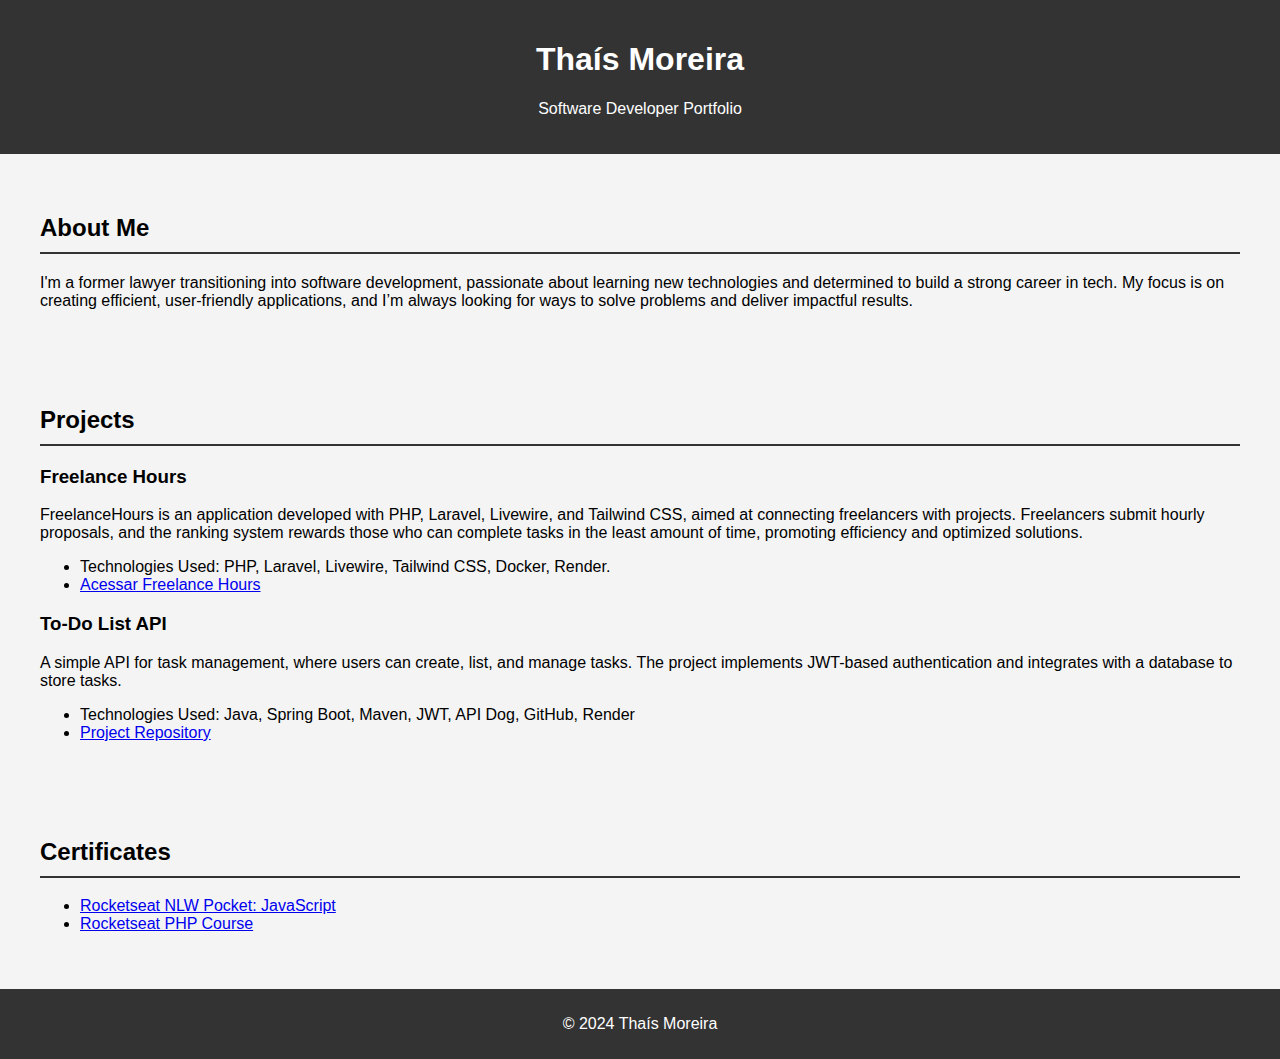
<file: index.html>
<!DOCTYPE html>
<html lang="en">
<head>
    <meta charset="UTF-8">
    <meta name="viewport" content="width=device-width, initial-scale=1.0">
    <title>Thaís Moreira | Software Developer</title>
    <link rel="stylesheet" href="styles.css">
</head>
<body>
    <header>
        <h1>Thaís Moreira</h1>
        <p>Software Developer Portfolio</p>
    </header>

    <section id="about">
        <h2>About Me</h2>
        <p>I'm a former lawyer transitioning into software development, passionate about learning new technologies and determined to build a strong career in tech. 
          My focus is on creating efficient, user-friendly applications, and I’m always looking for ways to solve problems and deliver impactful results.</p>
    </section>

    <section id="projects">
        <h2>Projects</h2>

        <div class="project">
            <h3>Freelance Hours</h3>
            <p>FreelanceHours is an application developed with PHP, Laravel, Livewire, and Tailwind CSS, aimed at connecting freelancers with projects. 
                Freelancers submit hourly proposals, and the ranking system rewards those who can complete tasks in the least amount of time, 
                promoting efficiency and optimized solutions.</p>
            
            	 <ul>
                  <li>Technologies Used: PHP, Laravel, Livewire, Tailwind CSS, Docker, Render.</li>
                  <li><a href="freelance-hours.html">Acessar Freelance Hours</a></li>
                </ul>
        </div>

        <div class="project">
            <h3>To-Do List API</h3>
            <p>A simple API for task management, where users can create, list, and manage tasks. 
               The project implements JWT-based authentication and integrates with a database to store tasks.</p>
        
            <ul>
                <li>Technologies Used: Java, Spring Boot, Maven, JWT, API Dog, GitHub, Render</li>
                <li><a href="#">Project Repository</a></li>
            </ul>
        </div>
    </section>

    <section id="certificates">
        <h2>Certificates</h2>
        <ul>
            <li><a href="https://app.rocketseat.com.br/certificates/3c962f51-e20b-4aa2-8bd9-0cf5c6365f64" target="_blank">Rocketseat NLW Pocket: JavaScript</a></li>
            <li><a href="https://app.rocketseat.com.br/certificates/de65485d-aa0d-4ea2-a351-c0fcc5c99539">Rocketseat PHP Course</a></li>
        </ul>
    </section>

    <footer>
        <p>© 2024 Thaís Moreira</p>
    </footer>
</body>
</html>
</file>
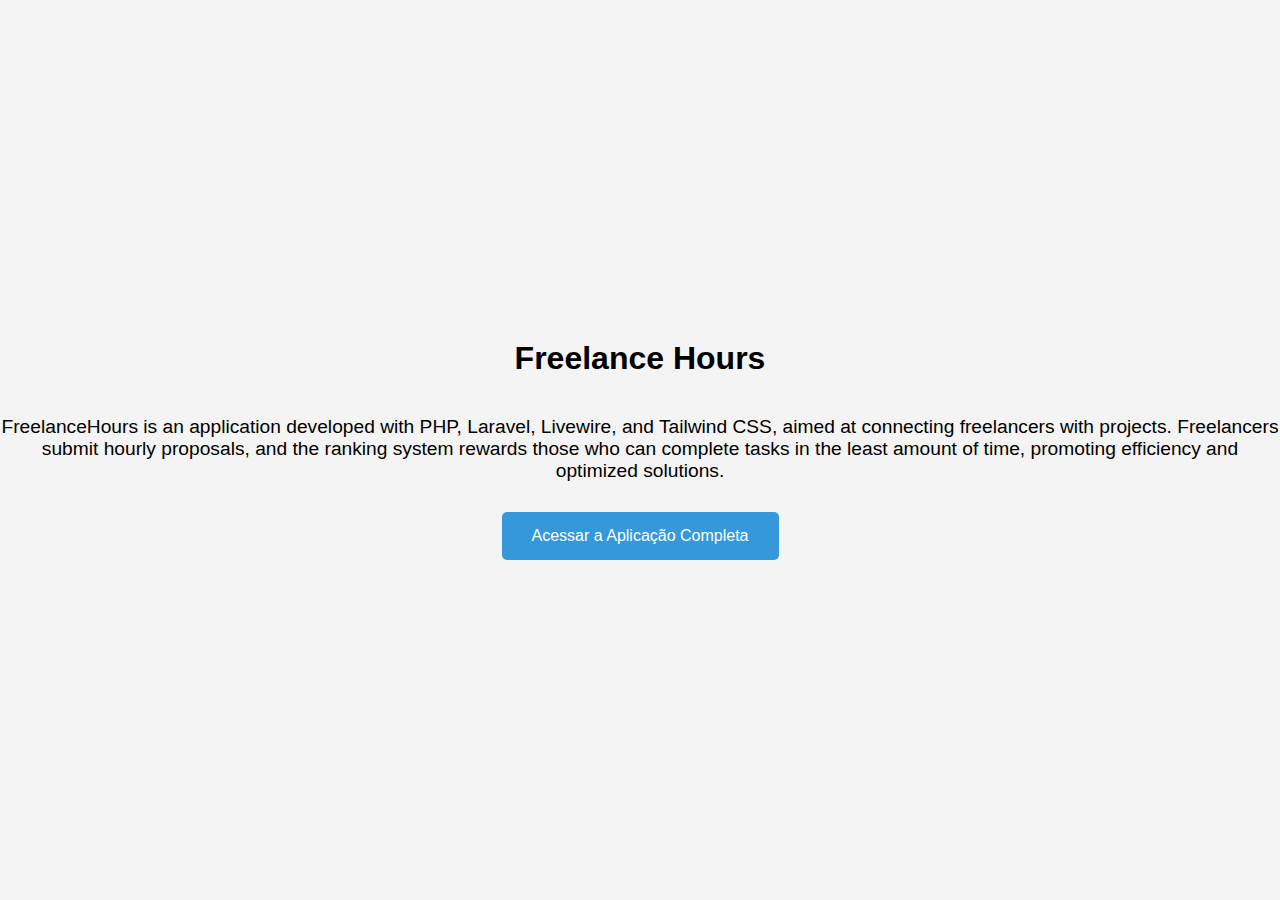
<file: freelance-hours.html>
<!DOCTYPE html>
<html lang="pt-BR">
<head>
    <meta charset="UTF-8">
    <meta name="viewport" content="width=device-width, initial-scale=1.0">
    <title>Freelance Hours</title>
    <style>
        body {
            font-family: Arial, sans-serif;
            margin: 0;
            padding: 0;
            display: flex;
            flex-direction: column;
            align-items: center;
            justify-content: center;
            height: 100vh;
            background-color: #f4f4f4;
        }
        header {
            font-size: 2rem;
            font-weight: bold;
            margin-bottom: 20px;
        }
        p {
            font-size: 1.2rem;
            margin-bottom: 30px;
            text-align: center;
        }
        a {
            padding: 15px 30px;
            font-size: 1rem;
            background-color: #3498db;
            color: white;
            text-decoration: none;
            border-radius: 5px;
            transition: background-color 0.3s ease;
        }
        a:hover {
            background-color: #2980b9;
        }
    </style>
</head>
<body>
    <header>Freelance Hours</header>
    <p>FreelanceHours is an application developed with PHP, Laravel, Livewire, and Tailwind CSS, aimed at connecting freelancers with projects. 
                Freelancers submit hourly proposals, and the ranking system rewards those who can complete tasks in the least amount of time, 
                promoting efficiency and optimized solutions.</p>
    <a href="https://freelance-hours-php.onrender.com" target="_blank">Acessar a Aplicação Completa</a>
</body>
</html>
</file>
<file: styles.css>
body {
    font-family: Arial, sans-serif;
    margin: 0;
    padding: 0;
    background-color: #f4f4f4;
}

header {
    background-color: #333;
    color: #fff;
    padding: 20px;
    text-align: center;
}

section {
    padding: 20px;
    margin: 20px;
}

h2 {
    border-bottom: 2px solid #333;
    padding-bottom: 10px;
}

footer {
    text-align: center;
    padding: 10px;
    background-color: #333;
    color: #fff;
}
</file>
